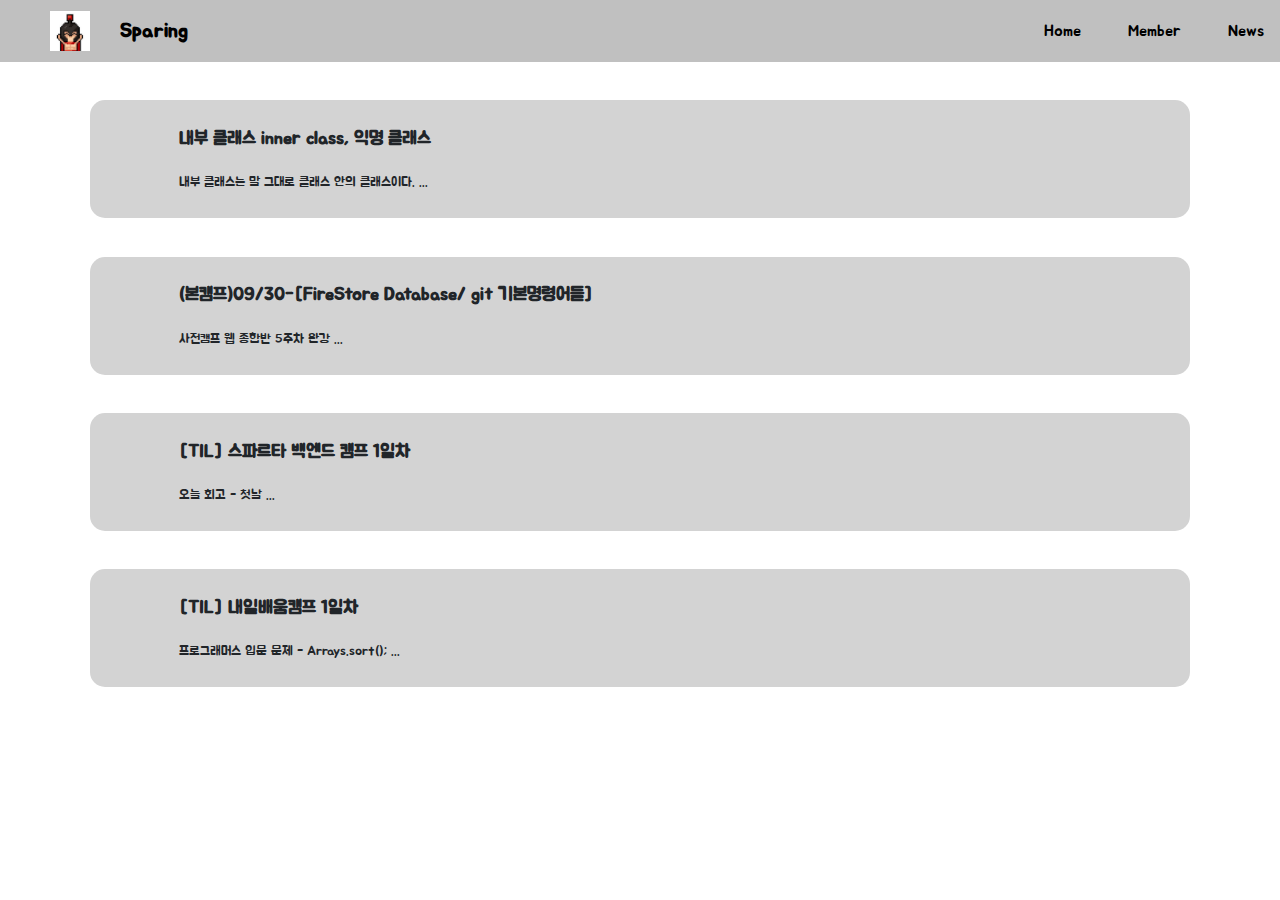
<file: html/news.html>
<!DOCTYPE html>
<html lang="en">
  <head>
    <script
      src="https://code.jquery.com/jquery-3.6.0.min.js"
      integrity="sha256-/xUj+3OJU5yExlq6GSYGSHk7tPXikynS7ogEvDej/m4="
      crossorigin="anonymous"
    ></script>
    <meta charset="UTF-8" />
    <meta name="viewport" content="width=device-width, initial-scale=1.0" />
    <title>Document</title>
    <link rel="stylesheet" href="../css/style.css" />
    <link href="https://cdn.jsdelivr.net/npm/bootstrap@5.3.3/dist/css/bootstrap.min.css" rel="stylesheet"
      integrity="sha384-QWTKZyjpPEjISv5WaRU9OFeRpok6YctnYmDr5pNlyT2bRjXh0JMhjY6hW+ALEwIH" crossorigin="anonymous">

    <style>
      @import url('https://fonts.googleapis.com/css2?family=Jua&display=swap');
      body {
        font-family: 'Jua', sans-serif;
      }
      .article {
        background-color: lightgray;
        margin: 3%;
        margin-right: 7%;
        margin-left: 7%;
        padding-top: 2%;
        padding-bottom: 2%;
        padding-left: 7%;

        border-radius: 15px;
      }
      .title{
        margin-bottom: 2%;
        font-size: large;
        font-weight: bold;
      }
      .content{
        font-size: small;
      }
</style>

        <script>
      $(document).ready(function () {
        $("#mem1").click(function () {
          location.href =
            "https://velog.io/@weskii/%EB%82%B4%EB%B6%80-%ED%81%B4%EB%9E%98%EC%8A%A4-inner-class";
        });
        $("#mem2").click(function () {
          location.href = "https://rest-and-develop.tistory.com/7";
        });
        $("#mem3").click(function () {
          location.href = "https://zunmin4030.tistory.com/1";
        });
        $("#mem4").click(function () {
          location.href =
            "https://velog.io/@minkyeongk0418/TIL-%EB%82%B4%EC%9D%BC%EB%B0%B0%EC%9B%80%EC%BA%A0%ED%94%84-%EB%B3%B8%EC%BA%A0%ED%94%84-1%EC%9D%BC%EC%B0%A8";
        });
      });
    </script>
  </head>
  <body>
    <header>
      <nav class="navbar">
        <div class="left">
          <img
            src="../img/sparta.jpg"
            class="logo">
          <span class="team">Sparing</span>
        </div>
        <div class="right">
          <button class="btn" onClick="location.href='index.html'">Home</button>
          <button class="btn" onClick="location.href='member.html'">Member</button>
          <button class="btn" onClick="location.href='news.html'">News</button>
        </div>
      </nav>
    </header>

    <main>
      <div id="news">
        <div class="article" id="mem1">
          <div class="title">내부 클래스 inner class, 익명 클래스</div>
          <div class="content">
            내부 클래스는 말 그대로 클래스 안의 클래스이다. ...
          </div>
        </div>
        <div class="article" id="mem2">
          <div class="title">
            (본캠프)09/30-[FireStore Database/ git 기본명령어들]
          </div>
          <div class="content">사전캠프 웹 종합반 5주차 완강 ...</div>
        </div>
        <div class="article" id="mem3">
          <div class="title">[TIL] 스파르타 백엔드 캠프 1일차</div>
          <div class="content">오늘 회고 - 첫날 ...</div>
        </div>
        <div class="article" id="mem4">
          <div class="title">[TIL] 내일배움캠프 1일차</div>
          <div class="content">프로그래머스 입문 문제 - Arrays.sort(); ...</div>
        </div>
      </div>
    </main>
  </body>
</html>
</file>
<file: css/style.css>
* {
  font-family: "Jua", sans-serif;
  font-weight: 400;
  font-style: normal;
}

.navbar {
  display: flex;
  justify-content: space-between;
  align-items: center;
  background-color: silver;
  padding: 10px 20px;
  color: white;
}

.left {
  display: flex;
  align-items: center;
}

.logo {
  width: 40px;
  height: 40px;
  margin-left: 50px;
  margin-right: 10px;
}

.team {
  font-size: 20px;
  font-weight: bold;
  padding-left: 20px;
  color: black;
}
.right >button{
  background-color: silver;
  color: black;

  padding: 10px 15px;
  margin-left: 10px;
  cursor: pointer;
  border-radius: 5px;
  font-size: 16px;
  transition: background-color  ease;
}

.right>button:hover {
  background-color: burlywood;
}

.img1 {
  size: 10px;
}

.main {
  width: 75%;
  height: 100%;
  margin: 50px auto 0 auto;
  padding-top: 50px;
  border-radius: 25px;
  border: 5px solid #494646;
  box-shadow: 0 0 0 rgba(0, 0, 0, 0);
  animation: animateBorderShadow 3s infinite;
  /* 애니메이션 반복 */
}

.main:hover {
  cursor: pointer;
}

#main_img {
  display: inline-block;
  width: 60%;
  border-radius: 25px;
  margin: 0 0 25px 25px;
}

.main_contents {
  display: inline-block;
  width: 30%;
  height: 100%;
  margin-left: 4%;
}

.main_contents p {
  text-align: center;
  height: 30%;
  font-size: 30px;
  border-bottom: 3px dotted #494646;
  margin-top: 10px;
  margin-bottom: 20px;

}
.main_contents span{
    font-size: 20px;
}
.enroll {
  position: fixed;
  display: none;
  background-color: white;
  top: 0;
  left: 50%;
  z-index: 1001;
  transform: translate(-50%, 0);
  width: 400px;
  height: 680px;
  margin: 100px auto 0 auto;
  border: 3px solid black;
  border-radius: 25px;
}

.info {
  margin: 20px;
}

.info input {
  float: right;
}

.info input[type="radio"] {
  float: none;
}

.info input[type="text"] {
  border-radius: 25px;
}

.info_radio {
  float: right;
}

.info input[type="file"] {
  margin-top: 10px;
  float: none;
}

.info:last-of-type {
  margin: 0;
}

.input_btn {
  width: 60px;
  height: 30px;
  float: right;
  margin-right: 15px;
  border-radius: 25px;
  background-color: #5882FA;
  color: white;
  border: none;
}
#imagebox {
  height: 250px;
  border: 2px solid gray;
  border-radius: 25px;
}
.overlay{
  /* 오버레이 스타일 */
  position: fixed;
  top: 0;
  left: 0;
  width: auto;
  height: auto;
  background: rgba(0, 0, 0, 0.5); /* 반투명한 검정 배경 */
  z-index: 1000; /* 앞에 나오도록 설정 */
  /* display: none; 기본적으로 숨김 */
}

@keyframes animateBorderShadow {
  0% {
    border-color: transparent;
    box-shadow: 0 0 0 rgba(0, 0, 0, 0);
  }

  50% {
    border-color: #9F81F7;
    box-shadow: 0 0 20px rgba(0, 0, 0, 0.5);
  }

  100% {
    border-color: transparent;
    box-shadow: 0 0 0 rgba(0, 0, 0, 0);
  }
}
.right >button:hover{
  background-color: silver;
  color: white;
}
.team-img{
  margin-top: 100px ;
  margin-left: 100px;
  width: 600px;
  height: 500px;
  border-radius: 50px;
  padding-right: 20px ;
}


.team-section{
  display: flex;
  justify-content: center;
  align-items: center;
  background: black;

  
}
.team-left{
  flex:1;
  margin-bottom: 50px;
}
.team-right{
  flex:1;
  padding-left: 30px;
}
.team-des{
  font-size: 18px;
  margin-left: 1px;
  margin-bottom: 20px;
  color: white;
}
.team-goal{
  font-size: 18px;
  color: white;

}
.team-h1{
  color: white;
}
#mbti_input{
  float: right;
  border-radius: 25px;
  border: 2px solid black;
  height: 30px;
}
</file>
